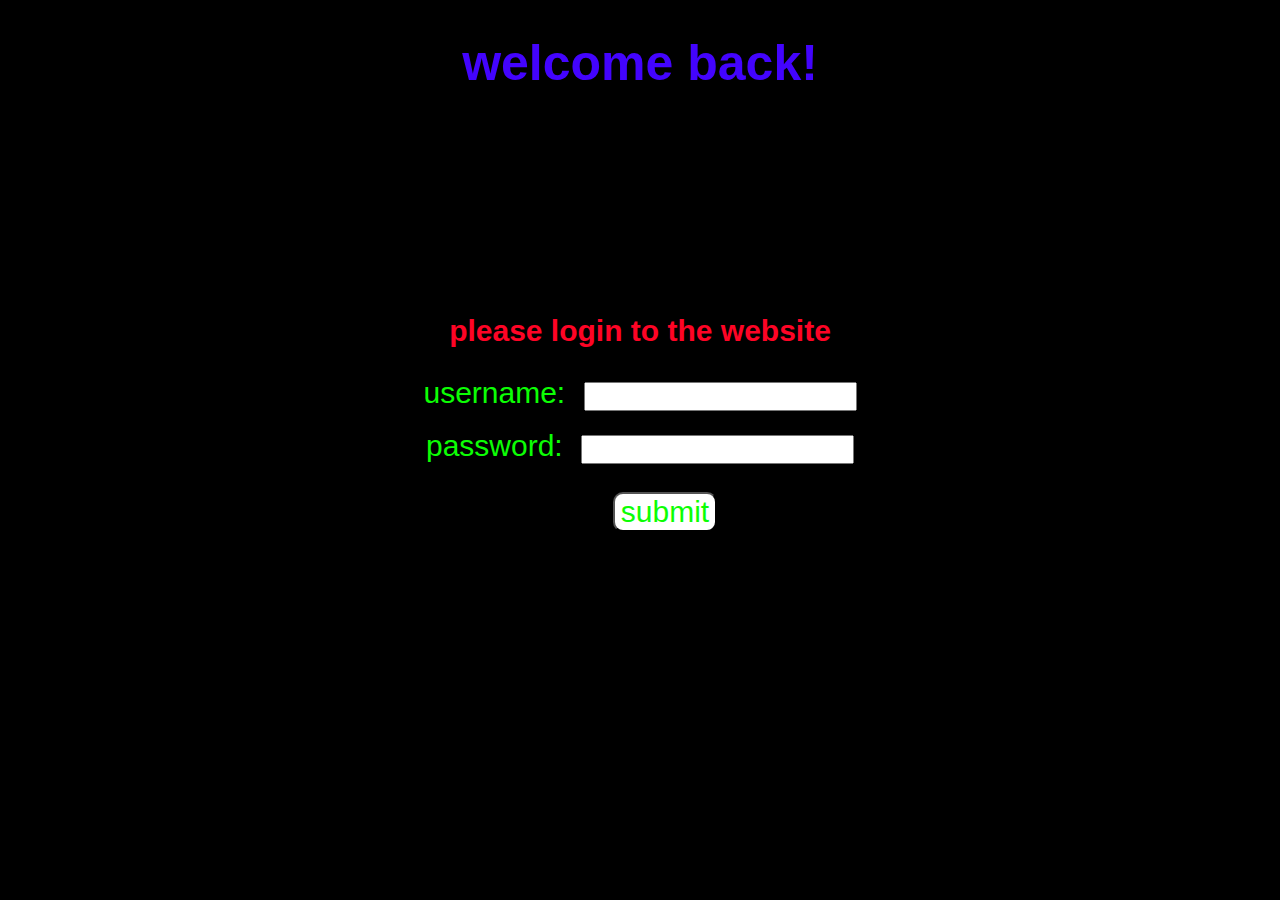
<file: index.html>
<!DOCTYPE html>
<html lang="en">
<head>
    <meta charset="UTF-8">
    <meta name="viewport" content="width=device-width, initial-scale=1.0">
    <title>login</title>
    <link rel = "stylesheet" href = "style_indx.css">
</head>
<body>
    
    <h1>welcome back!</h1>
    <br><br>
    <h2>please login to the website</h2>
    <label for="username" class="label">username: </label>
    <input type = "text" class = "textbox" id = "username" font-size = "20px">
    <br><br>   
    <label for="password" class="label">password: </label>
    <input type = "password" class = "textbox" id = "password" font-size = "20px">
    <br><br>
    <a href="choosing.html"><button type="submit" id="submit">submit</button></a>
    <br><br>
    <script src="fnct.js"></script>
</body>
</html>
</file>
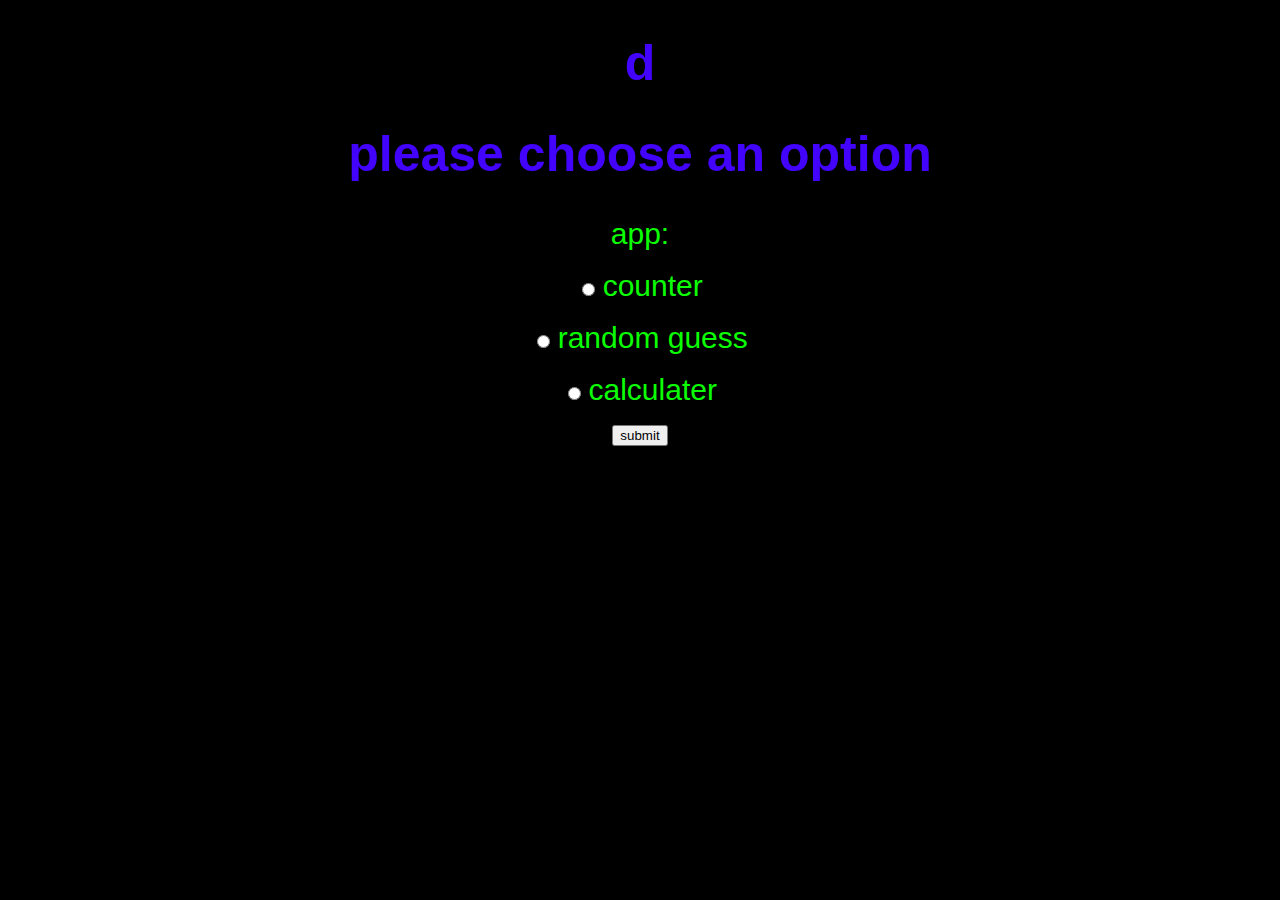
<file: choosing.html>
<!DOCTYPE html>
<html lang="en">
<head>
    <meta charset="UTF-8">
    <meta name="viewport" content="width=device-width, initial-scale=1.0">
    <link rel = "stylesheet" href = "style_indx.css">
    <title>choosing</title>
</head>
<body>
    
    <h1 id="wel" > d</h1>
    <h1>please choose an option</h1>
    <label for="app" class="label">app: </label>
    <br><br>
    <input type="radio" id = "counter" name="app" value="counter">
    <label for="counter" class="label">counter</label>
    <br><br>
    <input type="radio" id = "random_guess" name="app" value="random_guess">
    <label for="random_guess" class="label">random guess</label>
    <br><br>
    <input type="radio" id = "calculater" name="app" value="calculater">
    <label for="calculater" class="label">calculater</label>
    <br><br>
    <button id = "submit2">submit</button>
    <script src="choosing.js"></script>
</body>
</html>
</file>
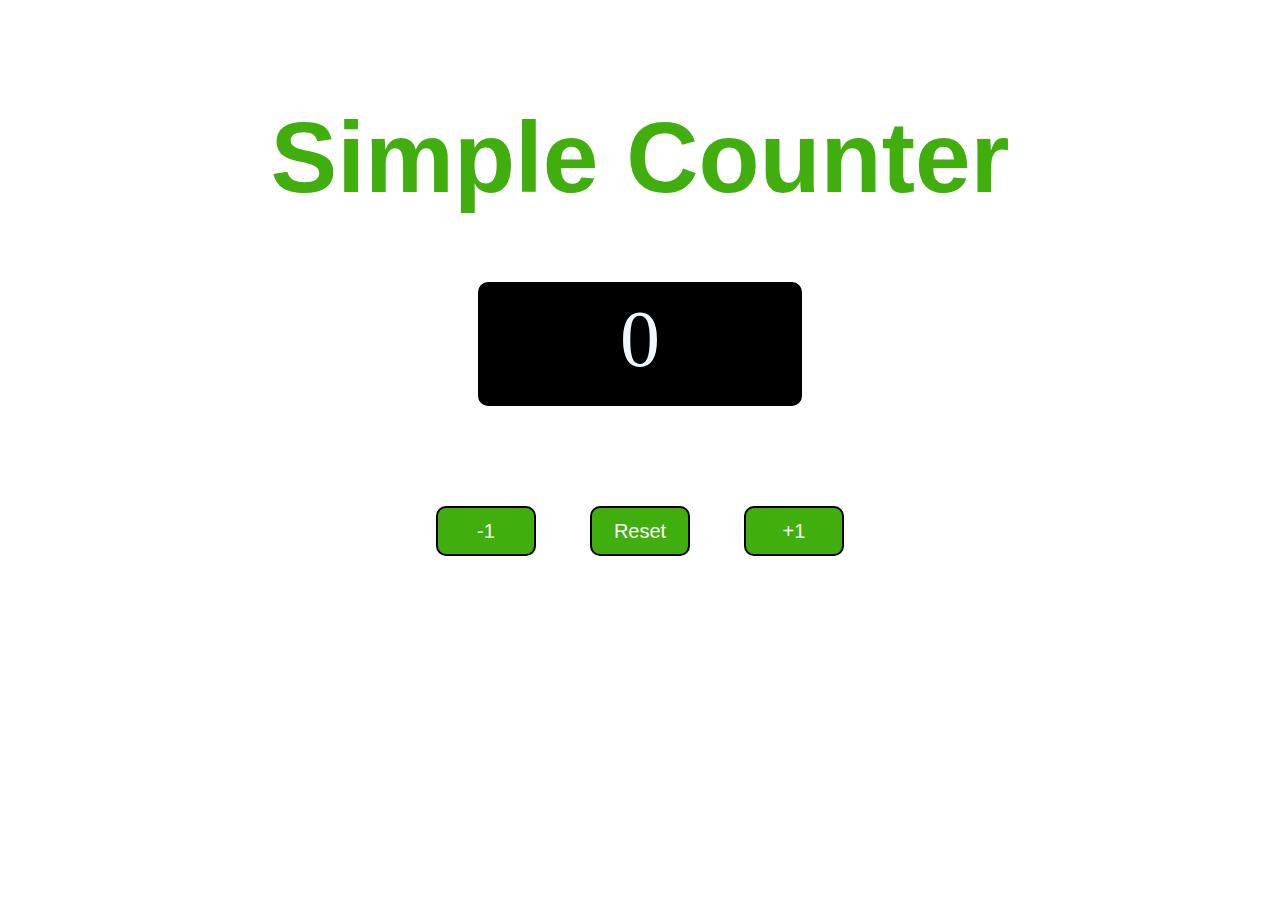
<file: cnt.html>
<!DOCTYPE html>
<html lang="en">
<head>
    <meta charset="UTF-8">
    <meta name="viewport" content="width=device-width, initial-scale=1.0">
    <title>Simple Counter</title>
    <link rel="stylesheet" href="style_counter.css">
</head>
<body>

    <h1>Simple Counter</h1>
    <div id="screen">0</div>
    
    <button id="decrease">-1</button>
    <button id="reset">Reset</button>
    <button id="increase">+1</button>
    <script src ="func.js"></script>
</body>
</html>
</file>
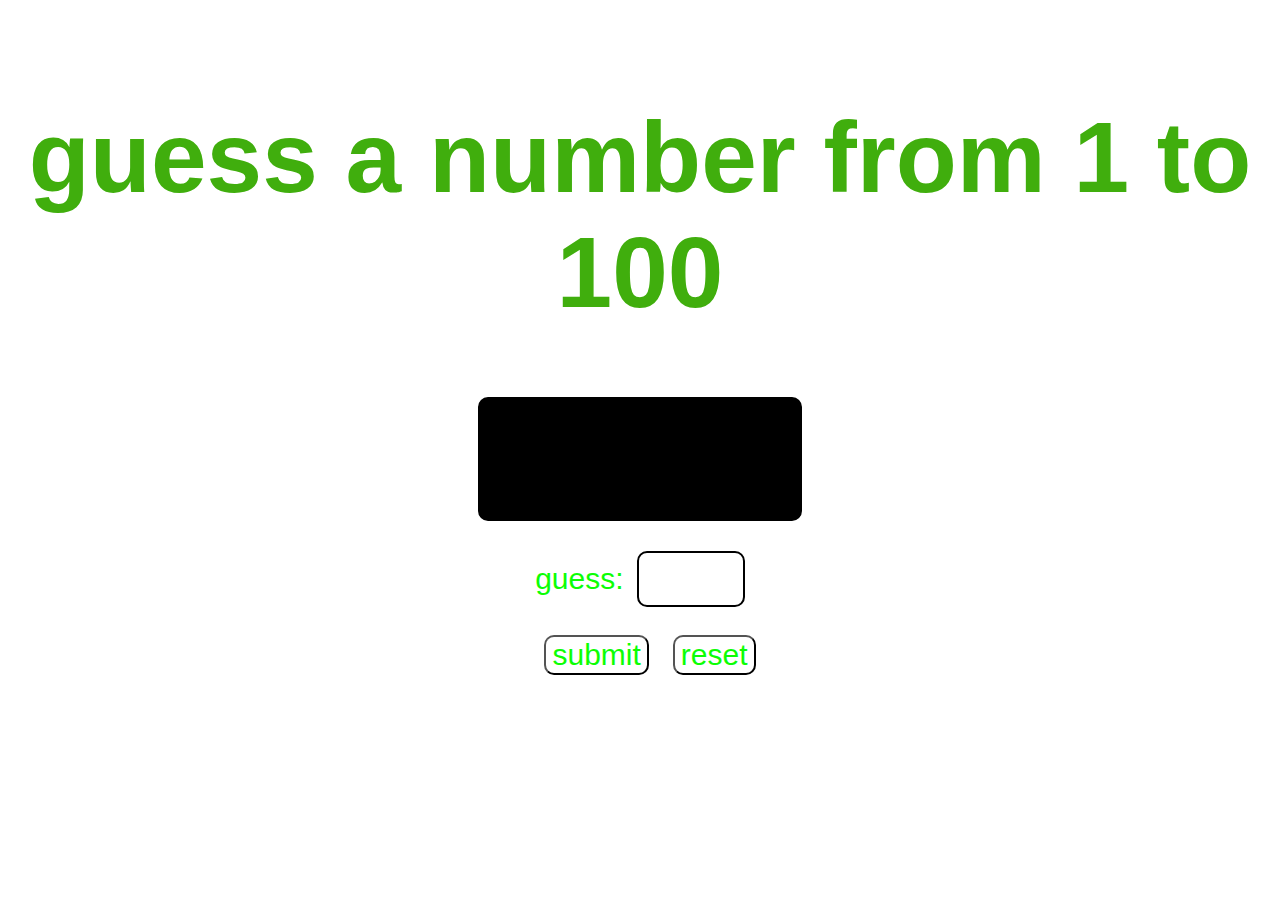
<file: guess.html>
<!DOCTYPE html>
<html lang="en">
<head>
    <meta charset="UTF-8">
    <meta name="viewport" content="width=device-width, initial-scale=1.0">
    <title>guess game</title>
    <link rel="stylesheet" href="style_guess.css">
</head>
<body>
    <h1>guess a number from 1 to 100</h1>
    <div id="screen"></div>
    <label for="guess" class="label">guess: </label>
    <input type = "text" class = "textbox" id = "guess" font-size = "20px">
    <br><br>
    <button id = "submit" class="button">submit</button>
    <button id = "reset" class="button">reset</button>
    <script src="guess.js"></script>
</body>
</html>
</file>
<file: style_indx.css>
body{
    background-color: black;
    text-align: center;
    font-family: 'Franklin Gothic Medium', 'Arial Narrow', Arial, sans-serif;
}
h1{
    color:rgb(67, 4, 254);
    font-size: 50px;
    text-align: center;
    font-family: 'Franklin Gothic Medium', 'Arial Narrow', Arial, sans-serif;
}
h2{
    margin-top : 150px;
    border: solid rgb(0, 0, 0);
    color:rgb(254, 4, 37);
    font-size: 30px;
    text-align: center;
    font-family: 'Franklin Gothic Medium', 'Arial Narrow', Arial, sans-serif;
}
.textbox{
    font-size : 20px;
    margin-left: 10px;
    
    font-family: 'Franklin Gothic Medium', 'Arial Narrow', Arial, sans-serif;
    padding: auto;
}

.label{
    color:rgb(12, 254, 4);
    font-size: 30px;
    font-family: 'Franklin Gothic Medium', 'Arial Narrow', Arial, sans-serif;
}
#submit{
    color: rgb(12, 254, 4);
    font-size: 30px;
    font-family: 'Franklin Gothic Medium', 'Arial Narrow', Arial, sans-serif;
    background-color: rgb(255, 255, 255);
    border-radius: 10px;
    border-color: black;
    margin-left: 50px;
    margin-top: 10px;
}
#submit:hover{
    color: rgb(255, 255, 255);
    background-color: rgb(12, 254, 4);
}
#submit:active{
    color: rgb(254, 4, 4);
    background-color: rgb(255, 255, 255);
}
</file>
<file: style_counter.css>
body{
    text-align: center;
    background-image: url("https://wallpapercave.com/wp/wp2406619.jpg");
    background-repeat: no-repeat;
    background-position: center;
    background-size: cover;
    background-attachment: fixed;
}
h1{
    font-size: 100px;
    color: rgb(64, 174, 13);
    font-family: 'Franklin Gothic Medium', 'Arial Narrow', Arial, sans-serif;
    margin-top : 100px;
}
#screen{
    background-color: rgb(0, 0, 0);
    width: 300px;
    height: 100px;
    border-radius: 10px;
    padding: 10px;
    padding-top: 10px;
    font-size: 80px;
    text-align: center;
    color: aliceblue;
    margin: auto;
    margin-top: 50px;
    border: 2px solid rgb(0,0,0);
}
#decrease{
    background-color: rgb(64, 174, 13);
    width: 100px;
    height: 50px;
    border-radius: 10px;
    font-size: 20px;
    color: white;
    margin-top: 100px;
    border: 2px solid rgb(0,0,0);
}
#decrease:hover{
    background-color: rgb(0, 0, 0);
    color: rgb(64, 174, 13);
}
#increase:hover{
    background-color: rgb(0, 0, 0);
    color: rgb(64, 174, 13);
}
#reset:hover{
    background-color: rgb(0, 0, 0);
    color: rgb(64, 174, 13);
}
#decrease:active{
    background-color: rgb(255, 0, 0);
    color: rgb(64, 174, 13);
}
#increase:active{
    background-color: rgb(255, 0, 0);
    color: rgb(64, 174, 13);
}
#reset:active{
    background-color: rgb(255, 0, 0);
    color: rgb(64, 174, 13);
}
#increase{
    background-color: rgb(64, 174, 13);   
    width: 100px;
    height: 50px;
    border-radius: 10px;
    font-size: 20px;
    color: white;
    margin-top: 20px;
    margin-left: 50px;
    border: 2px solid rgb(0,0,0);
}

#reset{
    background-color: rgb(64, 174, 13);
    width: 100px;
    height: 50px;
    border-radius: 10px;
    font-size: 20px;
    color: white;
    margin-top: 20px;
    margin-left: +50px;
    border: 2px solid rgb(0, 0, 0); 
}
</file>
<file: style_guess.css>
body{
    text-align: center;
    background-image: url("https://wallpapercave.com/wp/wp2406619.jpg");
    background-repeat: no-repeat;
    background-position: center;
    background-size: cover;
    background-attachment: fixed;
}
h1{
    font-size: 100px;
    color: rgb(64, 174, 13);
    font-family: 'Franklin Gothic Medium', 'Arial Narrow', Arial, sans-serif;
    margin-top : 100px;
}
#screen{
    background-color: rgb(0, 0, 0);
    width: 300px;
    height: 100px;
    border-radius: 10px;
    padding: 10px;
    padding-top: 10px;
    font-size: 80px;
    text-align: center;
    color: rgb(254, 4, 4);
    margin: auto;
    padding: auto;
    margin-top: 50px;
    border: 2px solid rgb(0,0,0);
}
#guess{
    margin-top : 30px;
    height: 50px;
    width: 100px;
    margin-left: 5px;
    border-radius: 10px;
    font-size: 30px;
    text-align: center;
    color: rgb(254, 4, 4);
    border: 2px solid rgb(0,0,0);
}
.label{
    color:rgb(12, 254, 4);
    font-size: 30px;
    font-family: 'Franklin Gothic Medium', 'Arial Narrow', Arial, sans-serif;
    padding: auto;
}
.button{
    color: rgb(12, 254, 4);
    font-size: 30px;
    font-family: 'Franklin Gothic Medium', 'Arial Narrow', Arial, sans-serif;
    background-color: rgb(255, 255, 255);
    border-radius: 10px;
    border-color: black;
    margin-left: 20px;
    margin-top: 10px;
}
.button:hover{
    color: rgb(255, 255, 255);
    background-color: rgb(12, 254, 4);
}
.button:active{
    color: rgb(254, 4, 4);
    background-color: rgb(255, 255, 255);
}
</file>
